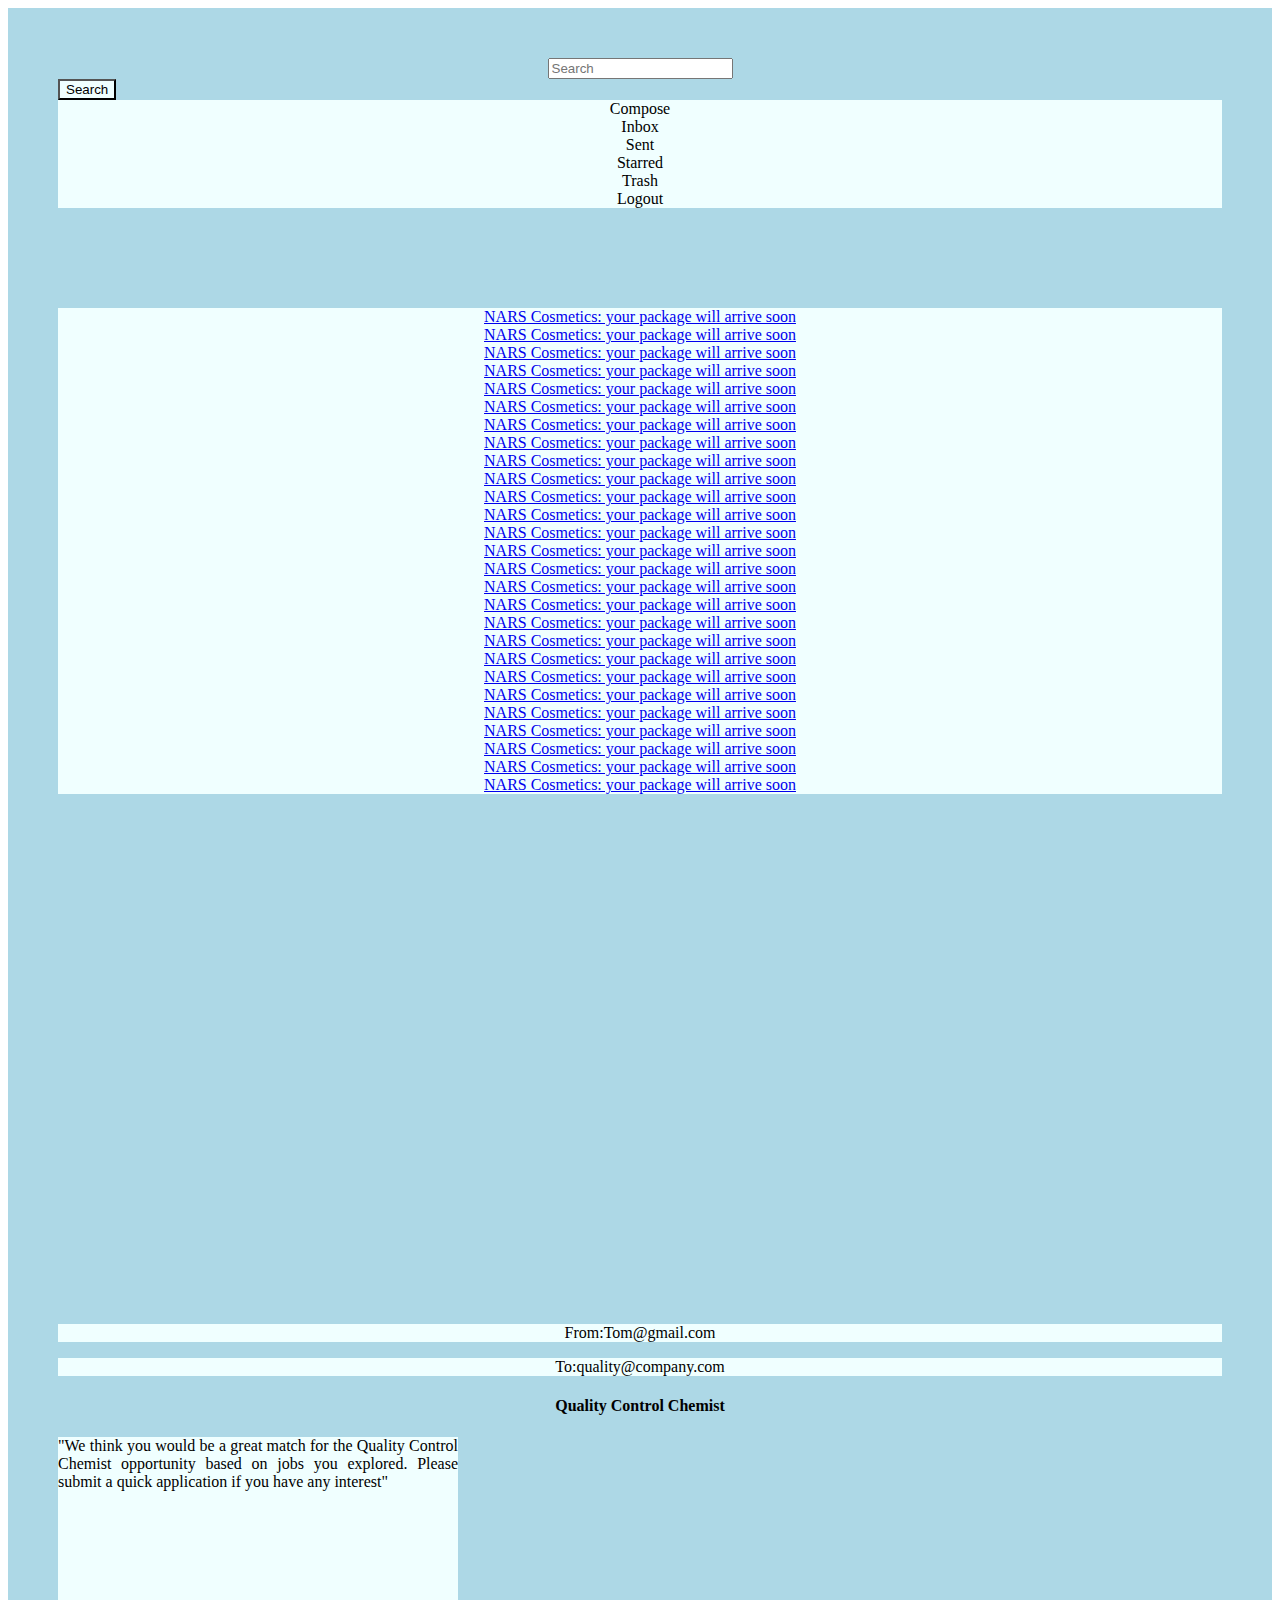
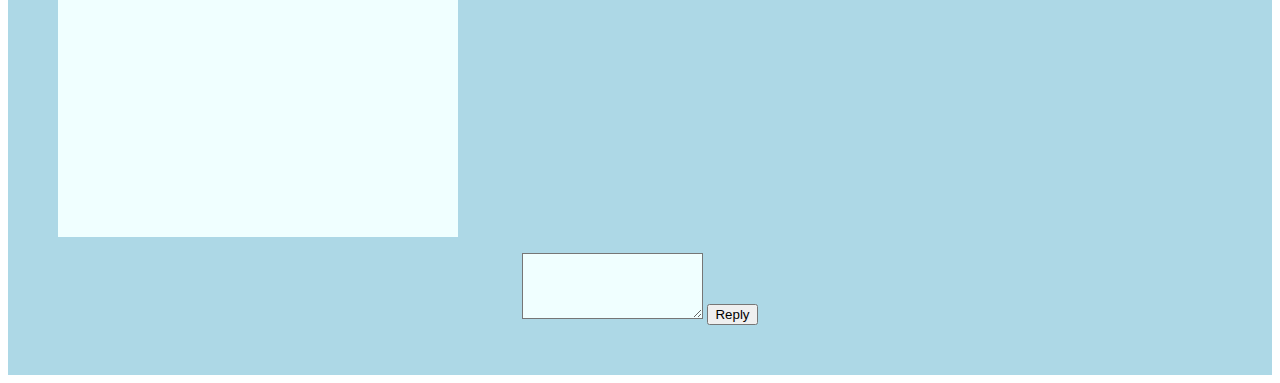
<file: index.html>
<!DOCTYPE html>
<html lang="en">
<head >
    <meta charset="UTF-8">
    <meta name="viewport" content="width=device-width, initial-scale=1.0">
    <link href="https://cdn.jsdelivr.net/npm/bootstrap@5.3.2/dist/css/bootstrap.min.css" rel="stylesheet" integrity="sha384-T3c6CoIi6uLrA9TneNEoa7RxnatzjcDSCmG1MXxSR1GAsXEV/Dwwykc2MPK8M2HN" crossorigin="anonymous">
    <title>Email Document</title>
    <link rel="stylesheet" href="styles.css">
</head>
<body>

   
    <div class="container-fluid my-container">

        <div class="row my-row">
            <div class="col-md-4" id="">
                <div class="custom-container" >
                    <form class="d-flex">
                        <input class="form-control me-2" type="search" placeholder="Search" aria-label="Search">
                        <button class="btn btn-outline-primary" type="submit">Search</button>
                    </form>
                    <li class="btn">Compose</li>
                    <li class="btn">Inbox</li>
                    <li class="btn">Sent</li>
                    <li class="btn">Starred</li>
                    <li class="btn">Trash</li>
                    <li class="btn">Logout</li>
                </div>
            </div>
            <div class="col-md-4">
                <div class="custom-container" id="middle-col">
                    
                    <a href="other-page.html" class="btn"  >NARS Cosmetics: your package will arrive soon</a>
                    <a href="other-page.html" class="btn ">NARS Cosmetics: your package will arrive soon</a>
                    <a href="other-page.html" class="btn ">NARS Cosmetics: your package will arrive soon</a>
                    <a href="other-page.html" class="btn ">NARS Cosmetics: your package will arrive soon</a>
                    <a href="other-page.html" class="btn" >NARS Cosmetics: your package will arrive soon</a>
                    <a href="other-page.html" class="btn ">NARS Cosmetics: your package will arrive soon</a>
                    <a href="other-page.html" class="btn"  >NARS Cosmetics: your package will arrive soon</a>
                    <a href="other-page.html" class="btn ">NARS Cosmetics: your package will arrive soon</a>
                    <a href="other-page.html" class="btn ">NARS Cosmetics: your package will arrive soon</a>
                    <a href="other-page.html" class="btn ">NARS Cosmetics: your package will arrive soon</a>
                    <a href="other-page.html" class="btn" >NARS Cosmetics: your package will arrive soon</a>
                    <a href="other-page.html" class="btn ">NARS Cosmetics: your package will arrive soon</a>
                    <a href="other-page.html" class="btn"  >NARS Cosmetics: your package will arrive soon</a>
                    <a href="other-page.html" class="btn ">NARS Cosmetics: your package will arrive soon</a>
                    <a href="other-page.html" class="btn ">NARS Cosmetics: your package will arrive soon</a>
                    <a href="other-page.html" class="btn ">NARS Cosmetics: your package will arrive soon</a>
                    <a href="other-page.html" class="btn" >NARS Cosmetics: your package will arrive soon</a>
                    <a href="other-page.html" class="btn ">NARS Cosmetics: your package will arrive soon</a>
                    <a href="other-page.html" class="btn ">NARS Cosmetics: your package will arrive soon</a>
                    <a href="other-page.html" class="btn ">NARS Cosmetics: your package will arrive soon</a>
                    <a href="other-page.html" class="btn ">NARS Cosmetics: your package will arrive soon</a>
                    <a href="other-page.html" class="btn" >NARS Cosmetics: your package will arrive soon</a>
                    <a href="other-page.html" class="btn ">NARS Cosmetics: your package will arrive soon</a>    
                    <a href="other-page.html" class="btn ">NARS Cosmetics: your package will arrive soon</a>
                    <a href="other-page.html" class="btn ">NARS Cosmetics: your package will arrive soon</a>
                    <a href="other-page.html" class="btn ">NARS Cosmetics: your package will arrive soon</a>
                    <a href="other-page.html" class="btn" >NARS Cosmetics: your package will arrive soon</a>
                      
                </div>
            </div>
            <div class="col-md-4">
                <div class="custom-container">
                    <p id="From">From:Tom@gmail.com</p>
                    <p id="To">To:quality@company.com</p>
                        <h4>Quality Control Chemist</h4>
                        <p id="email-received">"We think you would be a great match for the Quality Control Chemist opportunity based on jobs you explored. Please submit a quick application if you have any interest"</p>
                      
                        <div class="form-outline w-100">
                            <textarea class="form-control" id="textAreaExample" rows="4"
                              style="background:  azure"></textarea>
                              <button type="button">Reply</button>
                          </div>

                
                   
            

                </div>
            </div>
        </div>
    </div>


    
    </div>
    
    <script src="https://cdn.jsdelivr.net/npm/bootstrap@5.3.2/dist/js/bootstrap.bundle.min.js" integrity="sha384-C6RzsynM9kWDrMNeT87bh95OGNyZPhcTNXj1NW7RuBCsyN/o0jlpcV8Qyq46cDfL" crossorigin="anonymous"></script>
</body>
</html>
</file>
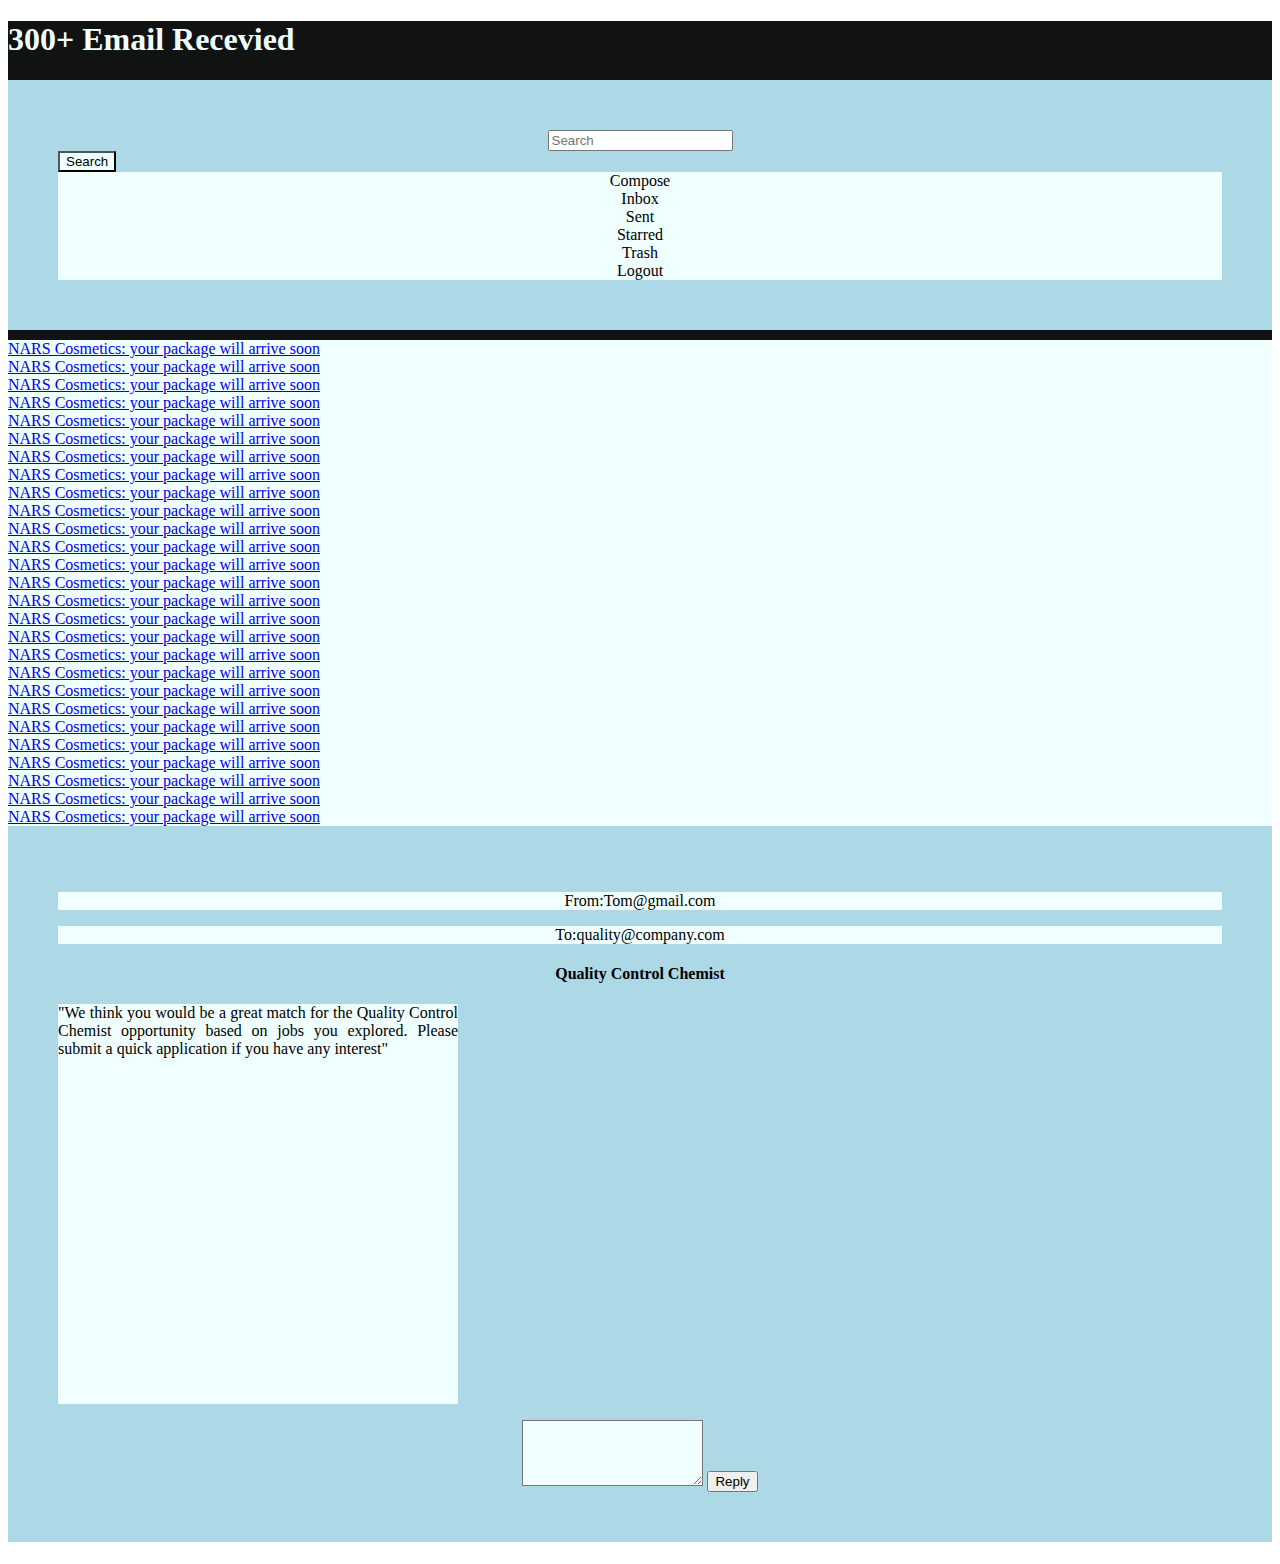
<file: Email_project_JinHuan_Chen.html>
<!DOCTYPE html>
<html lang="en">
<head >
    <meta charset="UTF-8">
    <meta name="viewport" content="width=device-width, initial-scale=1.0">
    <link rel="stylesheet" href="https://stackpath.bootstrapcdn.com/bootstrap/5.0.0-alpha1/css/bootstrap.min.css" integrity="sha384-r4NyP46KrjDleawBgD5tp8Y7UzmLA05oM1iAEQ17CSuDqnUK2+k9luXQOfXJCJ4I" crossorigin="anonymous">
    <script src="https://stackpath.bootstrapcdn.com/bootstrap/5.0.0-alpha1/js/bootstrap.min.js" integrity="sha384-oesi62hOLfzrys4LxRF63OJCXdXDipiYWBnvTl9Y9/TRlw5xlKIEHpNyvvDShgf/" crossorigin="anonymous"></script>
    <script src="https://cdn.jsdelivr.net/npm/popper.js@1.16.0/dist/umd/popper.min.js" integrity="sha384-Q6E9RHvbIyZFJoft+2mJbHaEWldlvI9IOYy5n3zV9zzTtmI3UksdQRVvoxMfooAo" crossorigin="anonymous"></script>
    <title>Email Document</title>
  <style>
    .container-fluid{
        background-color: rgba(16, 17, 17, 0.995);
    }
    .custom-container{
        background-color: lightblue;
            text-align: center;
            padding: 50px;
            margin-bottom: 10px;
            flex-direction:column;
            justify-content: space-between;
            overflow-y: auto;
            text-wrap: wrap;


    }
   
     
    
    .btn{
        background-color: azure;
        border-color: black; 
    display:flex;
    flex-direction:column;
    justify-content:space-between ;

    }
#email-received{
    background-color: azure;
        border-color: black; 
        flex:auto;
        width: 400px;
        height:400px;
        max-width: 100%; /*Avoid exceeding the container's width */
        text-align: start;
        text-align: justify;
       text-wrap: top;
       align-items: center;
       justify-content: center;        
        
}
#reply-email{
    background-color: azure;
        border-color: black; 
        flex:auto;
        width: 400px;
        height:400px;
        max-width: 100%; /*Avoid exceeding the container's width */
        text-align: start;
        text-align: justify;
       text-wrap: top;
       align-items: center;
       justify-content: center; 
}
.container-top{
    color:azure;
}
#From{
    background-color: azure;
}
#To{
    background-color: azure;
}
  </style>
</head>
<body>
    <div class="container-fluid">
        <div class="container-top">
            <h1>  300+ Email Recevied </h1>
        
        </div>
        <div class="row">
            <div class="col-sm-4">
                <div class="custom-container">
                    <form class="d-flex">
                        <input class="form-control me-2" type="search" placeholder="Search" aria-label="Search">
                        <button class="btn btn-outline-primary" type="submit">Search</button>
                    </form>
                    <li class="btn">Compose</li>
                    <li class="btn">Inbox</li>
                    <li class="btn">Sent</li>
                    <li class="btn">Starred</li>
                    <li class="btn">Trash</li>
                    <li class="btn">Logout</li>
                </div>
            </div>
            <div class="col-sm-4">
                <div class="custom-container2">
                    
                    <a href="other-page.html" class="btn"  >NARS Cosmetics: your package will arrive soon</a>
                    <a href="other-page.html" class="btn ">NARS Cosmetics: your package will arrive soon</a>
                    <a href="other-page.html" class="btn ">NARS Cosmetics: your package will arrive soon</a>
                    <a href="other-page.html" class="btn ">NARS Cosmetics: your package will arrive soon</a>
                    <a href="other-page.html" class="btn" >NARS Cosmetics: your package will arrive soon</a>
                    <a href="other-page.html" class="btn ">NARS Cosmetics: your package will arrive soon</a>
                    <a href="other-page.html" class="btn"  >NARS Cosmetics: your package will arrive soon</a>
                    <a href="other-page.html" class="btn ">NARS Cosmetics: your package will arrive soon</a>
                    <a href="other-page.html" class="btn ">NARS Cosmetics: your package will arrive soon</a>
                    <a href="other-page.html" class="btn ">NARS Cosmetics: your package will arrive soon</a>
                    <a href="other-page.html" class="btn" >NARS Cosmetics: your package will arrive soon</a>
                    <a href="other-page.html" class="btn ">NARS Cosmetics: your package will arrive soon</a>
                    <a href="other-page.html" class="btn"  >NARS Cosmetics: your package will arrive soon</a>
                    <a href="other-page.html" class="btn ">NARS Cosmetics: your package will arrive soon</a>
                    <a href="other-page.html" class="btn ">NARS Cosmetics: your package will arrive soon</a>
                    <a href="other-page.html" class="btn ">NARS Cosmetics: your package will arrive soon</a>
                    <a href="other-page.html" class="btn" >NARS Cosmetics: your package will arrive soon</a>
                    <a href="other-page.html" class="btn ">NARS Cosmetics: your package will arrive soon</a>
                    <a href="other-page.html" class="btn ">NARS Cosmetics: your package will arrive soon</a>
                    <a href="other-page.html" class="btn ">NARS Cosmetics: your package will arrive soon</a>
                    <a href="other-page.html" class="btn ">NARS Cosmetics: your package will arrive soon</a>
                    <a href="other-page.html" class="btn" >NARS Cosmetics: your package will arrive soon</a>
                    <a href="other-page.html" class="btn ">NARS Cosmetics: your package will arrive soon</a>    
                    <a href="other-page.html" class="btn ">NARS Cosmetics: your package will arrive soon</a>
                    <a href="other-page.html" class="btn ">NARS Cosmetics: your package will arrive soon</a>
                    <a href="other-page.html" class="btn ">NARS Cosmetics: your package will arrive soon</a>
                    <a href="other-page.html" class="btn" >NARS Cosmetics: your package will arrive soon</a>
                      
                </div>
            </div>
            <div class="col-sm-4">
                <div class="custom-container">
                    <p id="From">From:Tom@gmail.com</p>
                    <p id="To">To:quality@company.com</p>
                        <h4>Quality Control Chemist</h4>
                        <p id="email-received">"We think you would be a great match for the Quality Control Chemist opportunity based on jobs you explored. Please submit a quick application if you have any interest"</p>
                      
                        <div class="form-outline w-100">
                            <textarea class="form-control" id="textAreaExample" rows="4"
                              style="background:  azure"></textarea>
                              <button type="button">Reply</button>
                          </div>

                
                   
            

                </div>
            </div>
        </div>
    </div>


    
    </div>
    
    <h1>
       
    </h1>
    
    
</body>
</html>
</file>
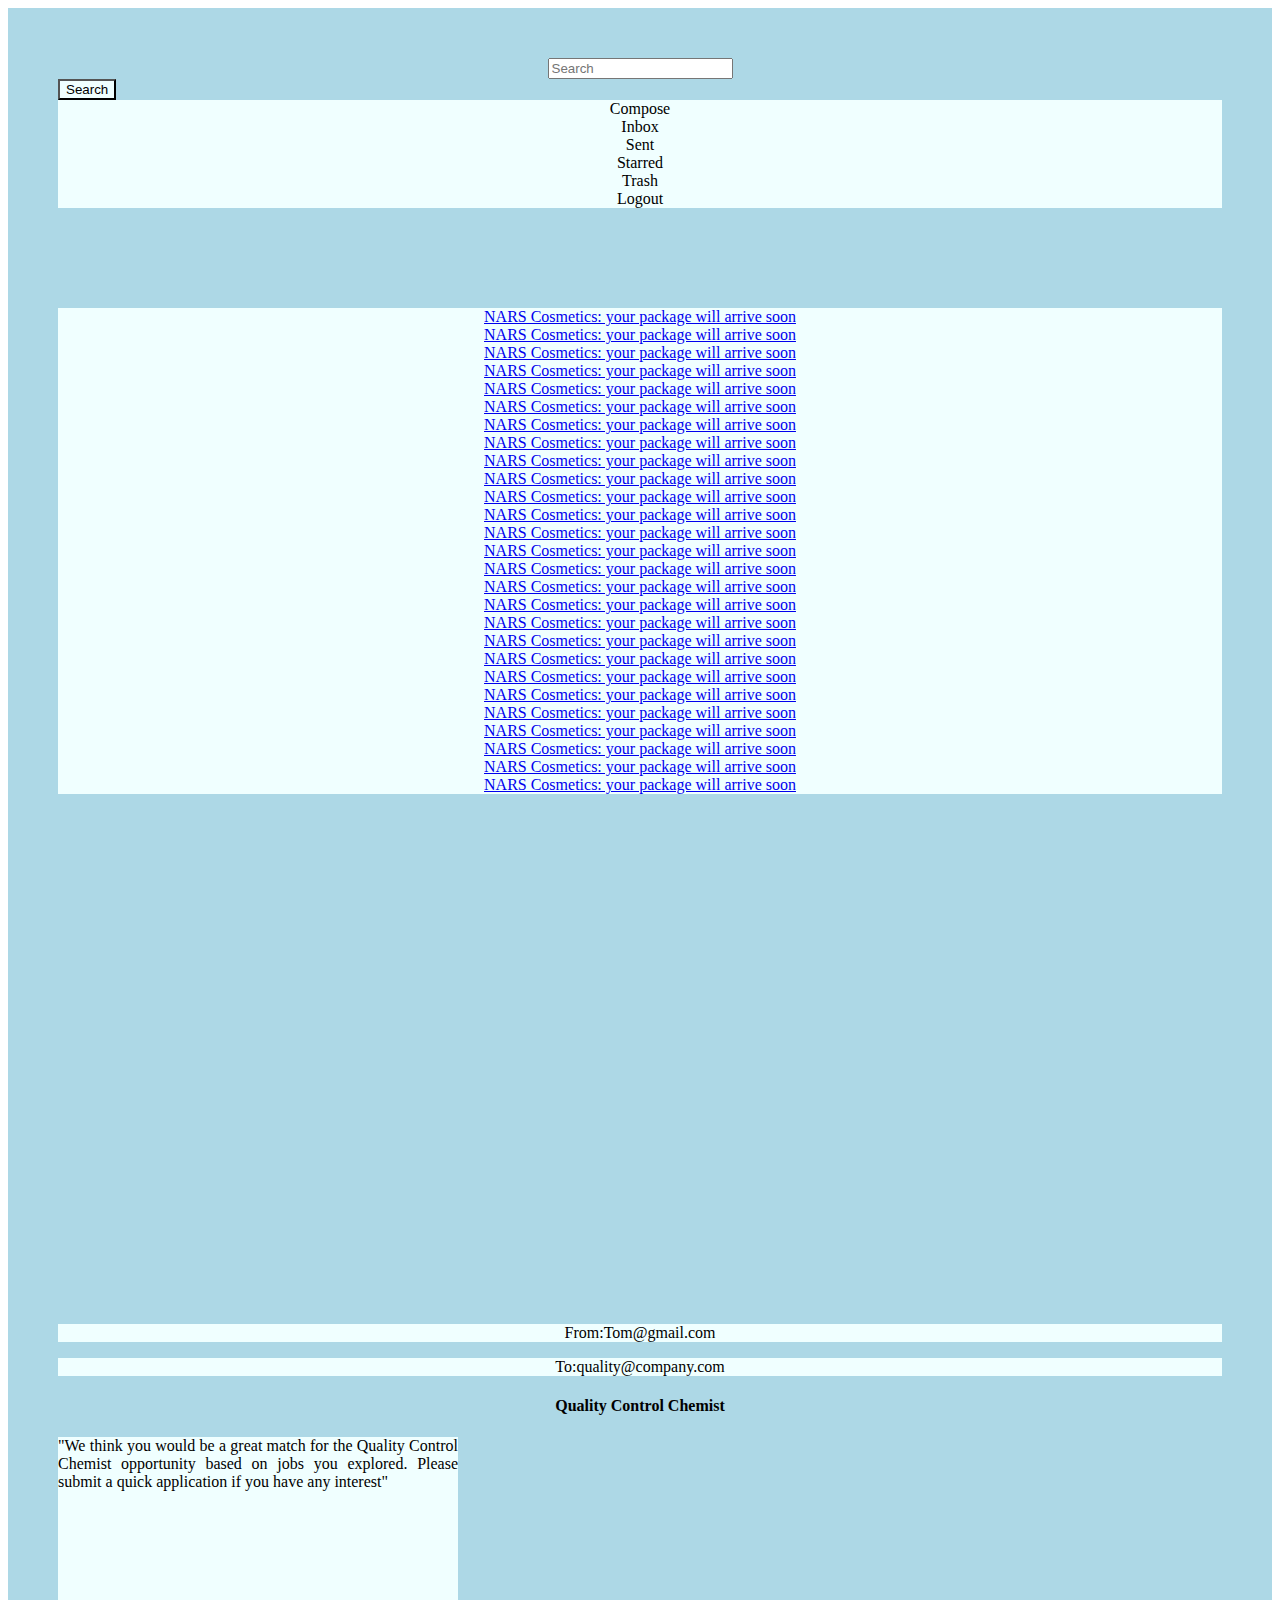
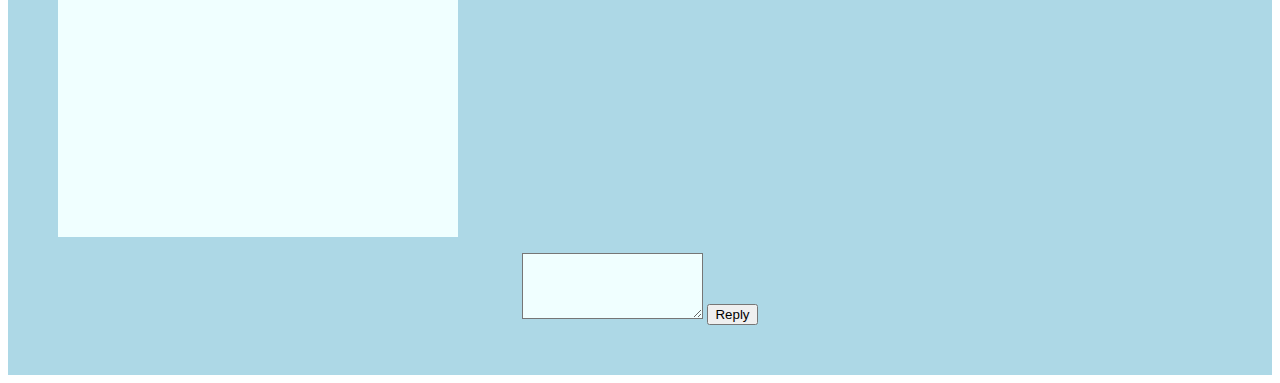
<file: Email_project_JinHuan_Chen_final_draft.html>
<!DOCTYPE html>
<html lang="en">
<head >
    <meta charset="UTF-8">
    <meta name="viewport" content="width=device-width, initial-scale=1.0">
    <link href="https://cdn.jsdelivr.net/npm/bootstrap@5.3.2/dist/css/bootstrap.min.css" rel="stylesheet" integrity="sha384-T3c6CoIi6uLrA9TneNEoa7RxnatzjcDSCmG1MXxSR1GAsXEV/Dwwykc2MPK8M2HN" crossorigin="anonymous">
    <title>Email Document</title>
    <link rel="stylesheet" href="styles.css">
</head>
<body>

   
    <div class="container-fluid my-container">

        <div class="row my-row">
            <div class="col-md-4" id="">
                <div class="custom-container" >
                    <form class="d-flex">
                        <input class="form-control me-2" type="search" placeholder="Search" aria-label="Search">
                        <button class="btn btn-outline-primary" type="submit">Search</button>
                    </form>
                    <li class="btn">Compose</li>
                    <li class="btn">Inbox</li>
                    <li class="btn">Sent</li>
                    <li class="btn">Starred</li>
                    <li class="btn">Trash</li>
                    <li class="btn">Logout</li>
                </div>
            </div>
            <div class="col-md-4">
                <div class="custom-container" id="middle-col">
                    
                    <a href="other-page.html" class="btn"  >NARS Cosmetics: your package will arrive soon</a>
                    <a href="other-page.html" class="btn ">NARS Cosmetics: your package will arrive soon</a>
                    <a href="other-page.html" class="btn ">NARS Cosmetics: your package will arrive soon</a>
                    <a href="other-page.html" class="btn ">NARS Cosmetics: your package will arrive soon</a>
                    <a href="other-page.html" class="btn" >NARS Cosmetics: your package will arrive soon</a>
                    <a href="other-page.html" class="btn ">NARS Cosmetics: your package will arrive soon</a>
                    <a href="other-page.html" class="btn"  >NARS Cosmetics: your package will arrive soon</a>
                    <a href="other-page.html" class="btn ">NARS Cosmetics: your package will arrive soon</a>
                    <a href="other-page.html" class="btn ">NARS Cosmetics: your package will arrive soon</a>
                    <a href="other-page.html" class="btn ">NARS Cosmetics: your package will arrive soon</a>
                    <a href="other-page.html" class="btn" >NARS Cosmetics: your package will arrive soon</a>
                    <a href="other-page.html" class="btn ">NARS Cosmetics: your package will arrive soon</a>
                    <a href="other-page.html" class="btn"  >NARS Cosmetics: your package will arrive soon</a>
                    <a href="other-page.html" class="btn ">NARS Cosmetics: your package will arrive soon</a>
                    <a href="other-page.html" class="btn ">NARS Cosmetics: your package will arrive soon</a>
                    <a href="other-page.html" class="btn ">NARS Cosmetics: your package will arrive soon</a>
                    <a href="other-page.html" class="btn" >NARS Cosmetics: your package will arrive soon</a>
                    <a href="other-page.html" class="btn ">NARS Cosmetics: your package will arrive soon</a>
                    <a href="other-page.html" class="btn ">NARS Cosmetics: your package will arrive soon</a>
                    <a href="other-page.html" class="btn ">NARS Cosmetics: your package will arrive soon</a>
                    <a href="other-page.html" class="btn ">NARS Cosmetics: your package will arrive soon</a>
                    <a href="other-page.html" class="btn" >NARS Cosmetics: your package will arrive soon</a>
                    <a href="other-page.html" class="btn ">NARS Cosmetics: your package will arrive soon</a>    
                    <a href="other-page.html" class="btn ">NARS Cosmetics: your package will arrive soon</a>
                    <a href="other-page.html" class="btn ">NARS Cosmetics: your package will arrive soon</a>
                    <a href="other-page.html" class="btn ">NARS Cosmetics: your package will arrive soon</a>
                    <a href="other-page.html" class="btn" >NARS Cosmetics: your package will arrive soon</a>
                      
                </div>
            </div>
            <div class="col-md-4">
                <div class="custom-container">
                    <p id="From">From:Tom@gmail.com</p>
                    <p id="To">To:quality@company.com</p>
                        <h4>Quality Control Chemist</h4>
                        <p id="email-received">"We think you would be a great match for the Quality Control Chemist opportunity based on jobs you explored. Please submit a quick application if you have any interest"</p>
                      
                        <div class="form-outline w-100">
                            <textarea class="form-control" id="textAreaExample" rows="4"
                              style="background:  azure"></textarea>
                              <button type="button">Reply</button>
                          </div>

                
                   
            

                </div>
            </div>
        </div>
    </div>


    
    </div>
    
    <script src="https://cdn.jsdelivr.net/npm/bootstrap@5.3.2/dist/js/bootstrap.bundle.min.js" integrity="sha384-C6RzsynM9kWDrMNeT87bh95OGNyZPhcTNXj1NW7RuBCsyN/o0jlpcV8Qyq46cDfL" crossorigin="anonymous"></script>
</body>
</html>
</file>
<file: styles.css>
.container-fluid{
    background-color: rgba(16, 17, 17, 0.995);
}

.my-container{
    min-height: calc(100vh);
}

.my-row{
    height: calc(100%);
}


.custom-container{
    background-color: lightblue;
    text-align: center;
    padding: 50px;
    flex-direction:column;
    justify-content: space-between;
    overflow-y: auto;
    text-wrap: wrap;
 


}

 

.btn{
    background-color: azure;
    border-color: black; 
    display:flex;
    flex-direction:column;
    justify-content:space-between ;

}
#email-received{
    background-color: azure;
    border-color: black; 
    flex:auto;
    width: 400px;
    height:400px;
    max-width: 100%; /*Avoid exceeding the container's width */
    text-align: start;
    text-align: justify;
    text-wrap: top;
    align-items: center;
    justify-content: center;        
    
}

#reply-email{
    background-color: azure;
    border-color: black; 
    flex:auto;
    width: 400px;
    height:400px;
    max-width: 100%; /*Avoid exceeding the container's width */
    text-align: start;
    text-align: justify;
   text-wrap: top;
   align-items: center;
   justify-content: center; 
}

.container-top{
    color:azure;
}

#From{
background-color: azure;
}
#To{
background-color: azure;
}


@media (max-width: 575px){
    #middle-col{
        height: 30vh;
    }
}

@media(min-width:576px){
    #middle-col{
        height: 100vh;
    }
</file>
